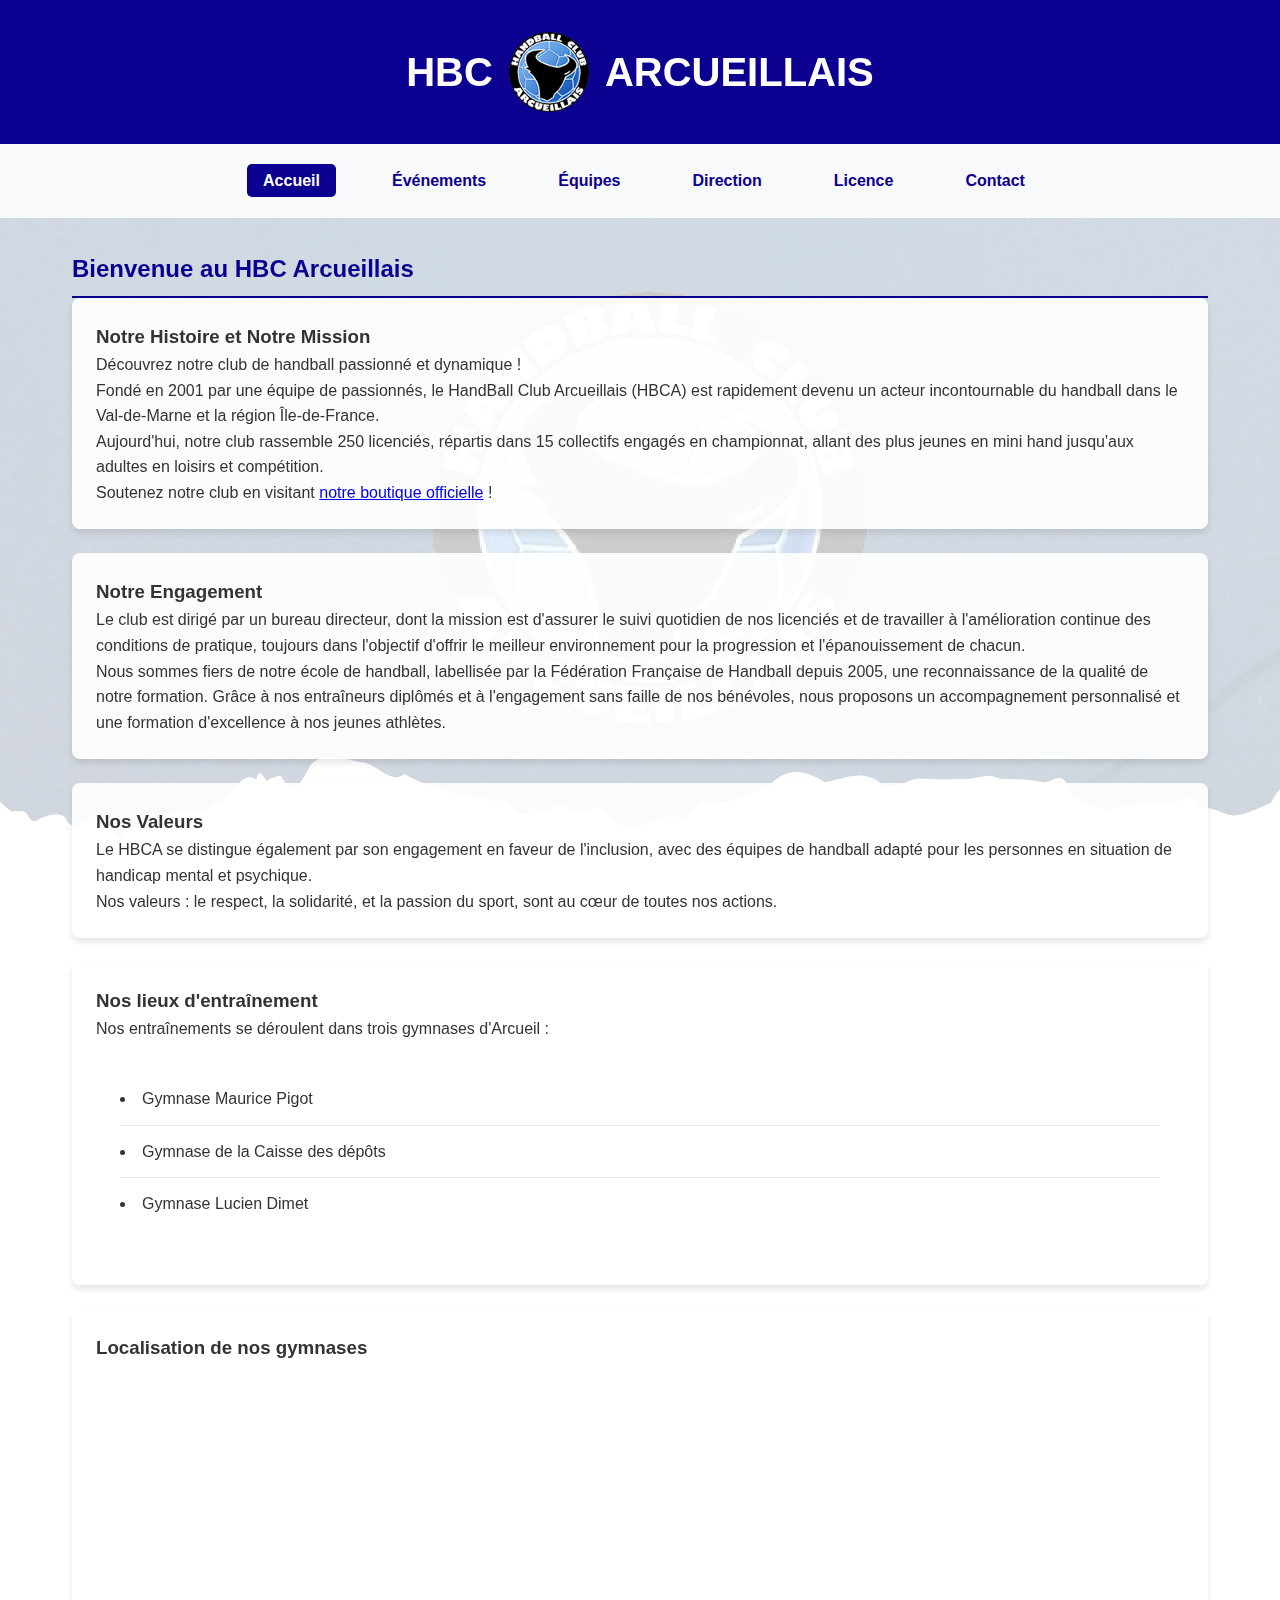
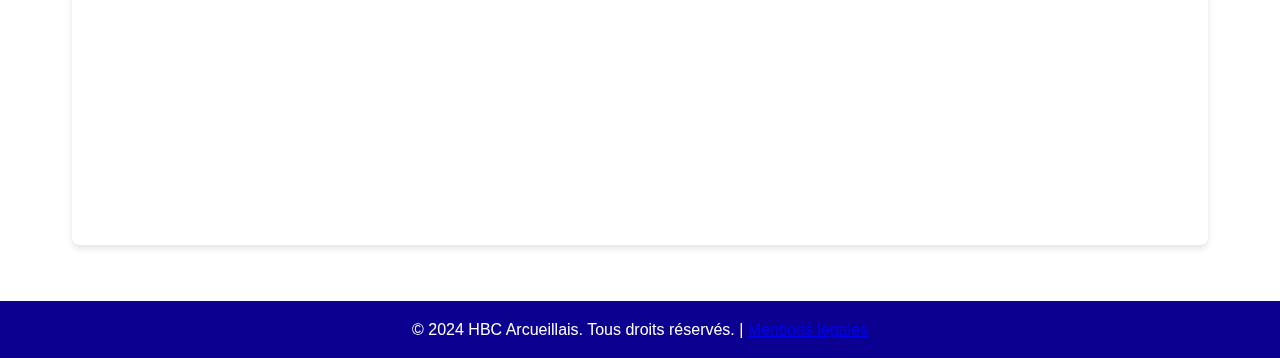
<file: index.html>
<!DOCTYPE html>
<html lang="fr">

<head>
  <meta charset="UTF-8" />
  <meta name="viewport" content="width=device-width, initial-scale=1.0" />
  <title>HBC Arcueillais - Club de Handball</title>

  <link href="./style.css" rel="stylesheet" />
  <script src="https://cdnjs.cloudflare.com/ajax/libs/jquery/3.7.1/jquery.min.js"></script>
</head>

<body>
  <header>
    <div class="header-container">
      <div class="header-content">
        <span class="header-text">HBC</span>
        <img src="hbc_arcueil.png" alt="Logo HBC Arcueil" class="header-logo" />
        <span class="header-text">ARCUEILLAIS</span>
      </div>
    </div>
  </header>
  
  <nav>
    <ul>
      <li><a href="#accueil" class="active">Accueil</a></li>
      <li><a href="#evenements">Événements</a></li>
      <li><a href="#equipes">Équipes</a></li>
      <li><a href="#direction">Direction</a></li>
      <li><a href="#licence">Licence</a></li>
      <li><a href="#contact">Contact</a></li>
    </ul>
  </nav>

  <main>
    <div id="accueil" class="tab-content active">
      <h2>Bienvenue au HBC Arcueillais</h2>

      <div class="card">
        <h3>Notre Histoire et Notre Mission</h3>
        <p>Découvrez notre club de handball passionné et dynamique !</p>
        <p>
          Fondé en 2001 par une équipe de passionnés, le HandBall Club
          Arcueillais (HBCA) est rapidement devenu un acteur incontournable du
          handball dans le Val-de-Marne et la région Île-de-France.
        </p>
        <p>
          Aujourd'hui, notre club rassemble 250 licenciés, répartis dans 15
          collectifs engagés en championnat, allant des plus jeunes en mini
          hand jusqu'aux adultes en loisirs et compétition.
        </p>
        <p class="boutique-link">
          Soutenez notre club en visitant
          <a href="https://app.grinta.eu/hbcarcueillais/adult" target="_blank" rel="noopener noreferrer">notre boutique
            officielle</a>
          !
        </p>
      </div>

      <div class="card">
        <h3>Notre Engagement</h3>
        <p>
          Le club est dirigé par un bureau directeur, dont la mission est
          d'assurer le suivi quotidien de nos licenciés et de travailler à
          l'amélioration continue des conditions de pratique, toujours dans
          l'objectif d'offrir le meilleur environnement pour la progression et
          l'épanouissement de chacun.
        </p>
        <p>
          Nous sommes fiers de notre école de handball, labellisée par la
          Fédération Française de Handball depuis 2005, une reconnaissance de
          la qualité de notre formation. Grâce à nos entraîneurs diplômés et à
          l'engagement sans faille de nos bénévoles, nous proposons un
          accompagnement personnalisé et une formation d'excellence à nos
          jeunes athlètes.
        </p>
      </div>

      <div class="card">
        <h3>Nos Valeurs</h3>
        <p>
          Le HBCA se distingue également par son engagement en faveur de
          l'inclusion, avec des équipes de handball adapté pour les personnes
          en situation de handicap mental et psychique.
        </p>
        <p>
          Nos valeurs : le respect, la solidarité, et la passion du sport,
          sont au cœur de toutes nos actions.
        </p>
      </div>

      <div class="card">
        <h3>Nos lieux d'entraînement</h3>
        <p>Nos entraînements se déroulent dans trois gymnases d'Arcueil :</p>
        <ul>
          <li>Gymnase Maurice Pigot</li>
          <li>Gymnase de la Caisse des dépôts</li>
          <li>Gymnase Lucien Dimet</li>
        </ul>
      </div>

      <div class="card">
        <h3>Localisation de nos gymnases</h3>
        <iframe
          src="https://www.google.com/maps/embed?pb=!1m16!1m12!1m3!1d10515.472729364314!2d2.3267391767211186!3d48.80642520702525!2m3!1f0!2f0!3f0!3m2!1i1024!2i768!4f13.1!2m1!1sgymnase%20arcueil!5e0!3m2!1sfr!2sfr!4v1695650784763!5m2!1sfr!2sfr"
          style="width: 100%; height: 450px; border: 0" allowfullscreen="" loading="lazy"
          referrerpolicy="no-referrer-when-downgrade">
        </iframe>
      </div>
    </div>

    <div id="evenements" class="tab-content">
      <h2>Événements du Club</h2>
      <div class="card">
        <h3>La vie événementielle au HBCA</h3>
        <p>
          Au HandBall Club Arcueillais (HBCA), chaque occasion est bonne pour
          célébrer le handball et rassembler notre communauté. Nous organisons
          une variété d'événements festifs tout au long de l'année, tels que :
        </p>
        <ul>
          <li>Le tournoi parents-enfants de la Galette</li>
          <li>Les tournois mixtes Loisirs</li>
          <li>Les matinées scolaires découvertes</li>
          <li>
            Le challenge -9 ans Henri Didon, basé sur la devise « plus vite,
            plus haut, plus fort »
          </li>
          <li>La fête annuelle du club</li>
          <li>
            Des stages durant les vacances scolaires pour les collectifs
            allant des -13 aux -18 ans
          </li>
        </ul>
        <p>
          Nos bénévoles et services civiques jouent un rôle essentiel en
          apportant un soutien quotidien à l'organisation de ces événements.
          Leur aide précieuse garantit la bonne réussite de chaque
          manifestation.
        </p>
      </div>

      <div class="card">
        <h3>Calendrier des événements</h3>
        <ul class="event-list">
          <li class="event-item">
            <img src="./img/event/galette_roi.png" alt="Tournoi de la Galette" class="event-image" />
            <div class="event-details">
              <strong>Tournoi de la Galette</strong><br />
              Date : 12 janvier 2025<br />
              Lieu : Gymnase Maurice Pigot<br />
              Description : Tournoi amical parents-enfants pour célébrer la
              nouvelle année, suivi du partage de la galette des rois.
            </div>
          </li>
          <li class="event-item">
            <img src="./img/event/centre-sportif-caisse-des-depots.jpg" alt="Stage de Printemps" class="event-image" />
            <div class="event-details">
              <strong>Stage de Printemps</strong><br />
              Date : Du 21 au 25 avril 2025<br />
              Lieu : Gymnase de la Caisse des dépôts<br />
              Description : Stage de perfectionnement pour les jeunes de 13 à
              18 ans pendant les vacances de Pâques.
            </div>
          </li>
          <li class="event-item">
            <img src="./img/event/Gymnase_pigot.png" alt="Challenge Henri Didon" class="event-image" />
            <div class="event-details">
              <strong>Challenge Henri Didon -9 ans</strong><br />
              Date : 15 mai 2025<br />
              Lieu : Complexe sportif d'Arcueil<br />
              Description : Tournoi pour les moins de 9 ans basé sur la devise
              olympique « plus vite, plus haut, plus fort ».
            </div>
          </li>
          <li class="event-item">
            <img src="./img/LOGO_HBCA.jpg" alt="Fête du Club" class="event-image" />
            <div class="event-details">
              <strong>Fête Annuelle du Club</strong><br />
              Date : 21 juin 2025<br />
              Lieu : Complexe sportif d'Arcueil<br />
              Description : Grande journée de célébration avec tournois,
              démonstrations et barbecue pour tous les membres du club.
            </div>
          </li>
          <li class="event-item">
            <img src="./img/event/citrouille.png" alt="Tournoi Halloween" class="event-image" />
            <div class="event-details">
              <strong>Tournoi Halloween</strong><br />
              Date : 31 octobre 2025<br />
              Lieu : Gymnase Lucien Dimet<br />
              Description : Tournoi déguisé pour tous les âges, avec concours
              du meilleur costume.
            </div>
          </li>
        </ul>
      </div>

      <div class="card">
        <h3>Événements à venir</h3>
        <p>
          Restez à l'écoute pour plus d'informations sur nos prochains
          événements :
        </p>
        <ul>
          <li>
            Journée portes ouvertes et forum des associations (septembre 2025)
          </li>
          <li>Tournoi mixte Loisirs (octobre 2025)</li>
          <li>Matinée scolaire découverte (novembre 2025)</li>
          <li>Téléthon (décembre 2025)</li>
          <li>Tournoi de Noël (décembre 2025)</li>
        </ul>
      </div>
    </div>
    <div id="equipes" class="tab-content">
      <div class="widget-container">
        <div class="scorenco-widget" data-widget-type="team" data-widget-id="12832">
          <div class="ldsdr"></div>
        </div>
        <script async defer src="https://widgets.scorenco.com/host/widgets.js"></script>
      </div>

      <div class="content-after-widget">
        <div class="card">
          <p>
            Nous avons aussi une équipe dédiée au hand adapté, ainsi qu'une
            équipe loisir et une équipe mini hand.
          </p>
        </div>
        <div class="card">
          <p>
            Voici les crénaux et lieux d'entrainements des différents
            collectif :
          </p>
          <div class="team-image card">
            <img src="CREINAUX.jpg" alt="Équipes HBC Arcueil" />
          </div>
        </div>
      </div>
    </div>
    <div id="direction" class="tab-content">
      <h2>Direction du club</h2>

      <div class="card">
        <h3>Bureau Directeur</h3>
        <div class="photo-grid">
          <div class="member-card">
            <div class="photo-placeholder">
              <svg xmlns="http://www.w3.org/2000/svg" viewBox="0 0 200 200">
                <rect width="200" height="200" fill="#F5F5F5" />
                <circle cx="100" cy="70" r="40" fill="#E0E0E0" />
                <rect x="70" y="120" width="60" height="80" fill="#E0E0E0" />
                <rect x="60" y="120" width="80" height="30" fill="#E0E0E0" />
              </svg>
            </div>
            <h4>Président</h4>
            <p>DENJEAN Didier</p>
          </div>

          <div class="member-card">
            <div class="photo-placeholder">
              <svg xmlns="http://www.w3.org/2000/svg" viewBox="0 0 200 200">
                <rect width="200" height="200" fill="#F5F5F5" />
                <circle cx="100" cy="70" r="40" fill="#E0E0E0" />
                <rect x="70" y="120" width="60" height="80" fill="#E0E0E0" />
                <rect x="60" y="120" width="80" height="30" fill="#E0E0E0" />
              </svg>
            </div>
            <h4>Vice-président</h4>
            <p>GENICHON Cyrille</p>
          </div>

          <div class="member-card">
            <div class="photo-placeholder">
              <svg xmlns="http://www.w3.org/2000/svg" viewBox="0 0 200 200">
                <rect width="200" height="200" fill="#F5F5F5" />
                <circle cx="100" cy="70" r="40" fill="#E0E0E0" />
                <path d="M60 120 L140 120 L150 200 L50 200 Z" fill="#E0E0E0" />
              </svg>
            </div>
            <h4>Trésorière</h4>
            <p>PALLIER Sylvie</p>
          </div>

          <div class="member-card">
            <div class="photo-placeholder">
              <svg xmlns="http://www.w3.org/2000/svg" viewBox="0 0 200 200">
                <rect width="200" height="200" fill="#F5F5F5" />
                <circle cx="100" cy="70" r="40" fill="#E0E0E0" />
                <path d="M60 120 L140 120 L150 200 L50 200 Z" fill="#E0E0E0" />
              </svg>
            </div>
            <h4>Secrétaire</h4>
            <p>PRANDI Nathalie</p>
          </div>

          <div class="member-card">
            <div class="photo-placeholder">
              <svg xmlns="http://www.w3.org/2000/svg" viewBox="0 0 200 200">
                <rect width="200" height="200" fill="#F5F5F5" />
                <circle cx="100" cy="70" r="40" fill="#E0E0E0" />
                <path d="M60 120 L140 120 L150 200 L50 200 Z" fill="#E0E0E0" />
              </svg>
            </div>
            <h4>Assistante Secrétaire</h4>
            <p>CHARPENTIER Nadège</p>
          </div>
        </div>
      </div>

      <div class="card">
        <h3>Bureau Élargi</h3>
        <div class="photo-grid">
          <div class="member-card">
            <div class="photo-placeholder">
              <svg xmlns="http://www.w3.org/2000/svg" viewBox="0 0 200 200">
                <rect width="200" height="200" fill="#F5F5F5" />
                <circle cx="100" cy="70" r="40" fill="#E0E0E0" />
                <path d="M60 120 L140 120 L150 200 L50 200 Z" fill="#E0E0E0" />
              </svg>
            </div>
            <h4>Responsable Handbar</h4>
            <p>KINDOU Sara</p>
          </div>

          <div class="member-card">
            <div class="photo-placeholder">
              <img src="img/mel.jpg" alt="Photo Melvyna Mendogo" />
            </div>
            <h4>Responsable communication événementielle / Community Manager</h4>
            <p>MENDOGO Melvyna</p>
          </div>

          <div class="member-card">
            <div class="photo-placeholder">
              <svg xmlns="http://www.w3.org/2000/svg" viewBox="0 0 200 200">
                <rect width="200" height="200" fill="#F5F5F5" />
                <circle cx="100" cy="70" r="40" fill="#E0E0E0" />
                <rect x="70" y="120" width="60" height="80" fill="#E0E0E0" />
                <rect x="60" y="120" width="80" height="30" fill="#E0E0E0" />
              </svg>
            </div>
            <h4>Chargé événementiel</h4>
            <p>VILLOUTREIX-ZELIC Elio</p>
          </div>

          <div class="member-card">
            <div class="photo-placeholder">
              <img src="img/tar.jpg" alt="Photo Melvyna Mendogo" />
            </div>
            <h4>Développeur</h4>
            <p>OUKACI Tarik</p>
          </div>

          <div class="member-card">
            <div class="photo-placeholder">
              <svg xmlns="http://www.w3.org/2000/svg" viewBox="0 0 200 200">
                <rect width="200" height="200" fill="#F5F5F5" />
                <circle cx="100" cy="70" r="40" fill="#E0E0E0" />
                <rect x="70" y="120" width="60" height="80" fill="#E0E0E0" />
                <rect x="60" y="120" width="80" height="30" fill="#E0E0E0" />
              </svg>
            </div>
            <h4>Photographe</h4>
            <p>LANEELLE Cyprien</p>
          </div>

          <div class="member-card">
            <div class="photo-placeholder">
              <svg xmlns="http://www.w3.org/2000/svg" viewBox="0 0 200 200">
                <rect width="200" height="200" fill="#F5F5F5" />
                <circle cx="100" cy="70" r="40" fill="#E0E0E0" />
                <rect x="70" y="120" width="60" height="80" fill="#E0E0E0" />
                <rect x="60" y="120" width="80" height="30" fill="#E0E0E0" />
              </svg>
            </div>
            <h4>Responsable Mécénat et Sponsoring</h4>
            <p>EDWARDS Louis</p>
          </div>

          <div class="member-card">
            <div class="photo-placeholder">
              <svg xmlns="http://www.w3.org/2000/svg" viewBox="0 0 200 200">
                <rect width="200" height="200" fill="#F5F5F5" />
                <circle cx="100" cy="70" r="40" fill="#E0E0E0" />
                <path d="M60 120 L140 120 L150 200 L50 200 Z" fill="#E0E0E0" />
              </svg>
            </div>
            <h4>Assistante Mécénat et Sponsoring</h4>
            <p>VLASENKO Anastasia</p>
          </div>

          <div class="member-card">
            <div class="photo-placeholder">
              <svg xmlns="http://www.w3.org/2000/svg" viewBox="0 0 200 200">
                <rect width="200" height="200" fill="#F5F5F5" />
                <circle cx="100" cy="70" r="40" fill="#E0E0E0" />
                <path d="M60 120 L140 120 L150 200 L50 200 Z" fill="#E0E0E0" />
              </svg>
            </div>
            <h4>Référent intégrité</h4>
            <p>BENEVOLO Gladriel</p>
          </div>

          <div class="member-card">
            <div class="photo-placeholder">
              <svg xmlns="http://www.w3.org/2000/svg" viewBox="0 0 200 200">
                <rect width="200" height="200" fill="#F5F5F5" />
                <circle cx="100" cy="70" r="40" fill="#E0E0E0" />
                <rect x="70" y="120" width="60" height="80" fill="#E0E0E0" />
                <rect x="60" y="120" width="80" height="30" fill="#E0E0E0" />
              </svg>
            </div>
            <h4>Référent intégrité</h4>
            <p>BONNESOEUR Sebastien</p>
          </div>
        </div>
      </div>
    </div>

    <div id="licence" class="tab-content">
      <h2>Obtenir une licence</h2>
      <div class="card important-note">
        <p>
          <strong>Note importante :</strong> L'adresse e-mail fournie n'est
          pas gérée automatiquement. Nous vous remercions de bien vouloir
          rester courtois dans vos échanges et de faire preuve de patience.
          Nos bénévoles traiteront votre demande dans les meilleurs délais.
        </p>
      </div>

      <div class="card">
        <h3>ÉTAPE 1 : DEMANDE D'INSCRIPTION OU DE RENOUVELLEMENT AUPRÈS DE LA FFHANDBALL</h3>
        <div class="step-content">
          <div class="renewal">
            <h4>Pour les demandes de renouvellement :</h4>
            <p>
              Envoyer un mail à
              <a href="mailto:5894056@ffhandball.net">5894056@ffhandball.net</a>
              . À réception du mail de la FFhandball, suivre le lien.
            </p>
          </div>

          <div class="new-license">
            <h4>Pour toute création de licence :</h4>
            <p>
              Merci d'envoyer un mail à
              <a href="mailto:5894056@ffhandball.net">5894056@ffhandball.net</a>
              avec :
            </p>
            <ul>
              <li>prénom, nom</li>
              <li>adresse</li>
              <li>date et lieu de naissance</li>
              <li>collectif concerné</li>
            </ul>
            <p>
              Vous recevrez un mail de la FFhandball. Vous devrez dans un 1er
              temps valider votre adresse mail via un mail de la FFhandball.
            </p>
            <p>
              ➔ Suivre le lien en cliquant sur « compléter le formulaire »
              Plusieurs étapes à suivre concernant :
            </p>
            <ol>
              <li>Identité</li>
              <li>Adresse et contact</li>
              <li>Licence</li>
              <li>
                Justificatifs (certificat médical, photo d'identité, pièce
                d'identité et l'autorisation parentale complétée et signée
                (pour les mineurs))
              </li>
              <li>Validation</li>
            </ol>
          </div>
        </div>
      </div>

      <div class="card">
        <h3>ÉTAPE 2 : RÈGLEMENT DE LA COTISATION</h3>
        <div class="step-content">
          <ol>
            <li>
              Lire le règlement intérieur et la charte du club puis compléter
              et signer ce document.
            </li>
            <li>
              Remettre votre cotisation (paiement par chèque, espèces, ou par
              coupons ANCV et bons CAF), le document d'autorisation de
              publication d'image ainsi que
              <a href="./Inscriptions-2024-2025.pdf" download="Inscriptions-2024-2025.pdf">ce document</a>
              à votre entraineur ou l'envoyer par voie postale à : Nathalie
              Prandi 1, place des musiciens 94110 Arcueil.
            </li>
          </ol>
          <p>
            Lorsque le dossier est complet et la cotisation réglée, votre
            inscription est validée par le club.
          </p>
          <p>
            La FFhandball vous enverra une confirmation par mail ainsi que
            votre licence.
          </p>
        </div>
      </div>

      <div class="card">
        <h3>Catégories et Tarifs</h3>
        <div class="table-responsive">
          <table>
            <thead>
              <tr>
                <th>Catégories</th>
                <th>Années de naissance</th>
                <th>Prix de la licence</th>
                <th>Créneaux d'entrainement</th>
              </tr>
            </thead>
            <tbody>
              <tr>
                <td data-label="Catégories">Mini-hand</td>
                <td data-label="Années de naissance">2016-2019</td>
                <td data-label="Prix de la licence">120 €</td>
                <td data-label="Créneaux d'entrainement">Samedi 10h30-12h00</td>
              </tr>
              <tr>
                <td data-label="Catégories">-11 ans F</td>
                <td data-label="Années de naissance">2014-2015</td>
                <td data-label="Prix de la licence">140 €</td>
                <td data-label="Créneaux d'entrainement">Mardi 17h30-18h45<br />Vendredi 17h30-18h45</td>
              </tr>
              <tr>
                <td data-label="Catégories">-11 ans M</td>
                <td data-label="Années de naissance">2014-2015</td>
                <td data-label="Prix de la licence">140 €</td>
                <td data-label="Créneaux d'entrainement">Mercredi 13h30-15h00<br />Vendredi 17h30-18h45</td>
              </tr>
              <tr>
                <td data-label="Catégories">-13 ans F</td>
                <td data-label="Années de naissance">2012-2013</td>
                <td data-label="Prix de la licence">140 €</td>
                <td data-label="Créneaux d'entrainement">Lundi 17h30-19h00<br />Jeudi 18h00-19h30</td>
              </tr>
              <tr>
                <td data-label="Catégories">-13 ans M</td>
                <td data-label="Années de naissance">2012-2013</td>
                <td data-label="Prix de la licence">140 €</td>
                <td data-label="Créneaux d'entrainement">Lundi 18h45-20h00<br />Jeudi 18h00-19h30</td>
              </tr>
              <tr>
                <td data-label="Catégories">-15 ans F</td>
                <td data-label="Années de naissance">2010-2011</td>
                <td data-label="Prix de la licence">150 €</td>
                <td data-label="Créneaux d'entrainement">Mardi 18h45-20h00<br />Vendredi 18h45-20h00</td>
              </tr>
              <tr>
                <td data-label="Catégories">-15 ans M</td>
                <td data-label="Années de naissance">2010-2011</td>
                <td data-label="Prix de la licence">140 €</td>
                <td data-label="Créneaux d'entrainement">Lundi 18h00-20h00<br />Mercredi 18h30-20h00</td>
              </tr>
              <tr>
                <td data-label="Catégories">-18 ans F</td>
                <td data-label="Années de naissance">2007-2009</td>
                <td data-label="Prix de la licence">160 €</td>
                <td data-label="Créneaux d'entrainement">Mardi 20h00-21h15<br />Vendredi 18h45-20h00</td>
              </tr>
              <tr>
                <td data-label="Catégories">-18 ans M</td>
                <td data-label="Années de naissance">2007-2009</td>
                <td data-label="Prix de la licence">160 €</td>
                <td data-label="Créneaux d'entrainement">Lundi 20h00-21h15<br />Jeudi 19h30-21h00</td>
              </tr>
              <tr>
                <td data-label="Catégories">Séniors F</td>
                <td data-label="Années de naissance">2006 et avant</td>
                <td data-label="Prix de la licence">180 €*</td>
                <td data-label="Créneaux d'entrainement">Mardi 20h30-23h00<br />Jeudi 21h00-23h00</td>
              </tr>
              <tr>
                <td data-label="Catégories">Séniors M</td>
                <td data-label="Années de naissance">2006 et avant</td>
                <td data-label="Prix de la licence">180 €*</td>
                <td data-label="Créneaux d'entrainement">Lundi 20h15-23h00 (SM2)<br />Mardi 21h15-23h00 (SM1)<br />Jeudi
                  20h15-23h00</td>
              </tr>
              <tr>
                <td data-label="Catégories">Loisirs</td>
                <td data-label="Années de naissance">2006 et avant</td>
                <td data-label="Prix de la licence">130 €*</td>
                <td data-label="Créneaux d'entrainement">Mardi 21h30-23h00</td>
              </tr>
              <tr>
                <td data-label="Catégories">Hand'adapté</td>
                <td data-label="Années de naissance">2009 et avant</td>
                <td data-label="Prix de la licence">120 €*</td>
                <td data-label="Créneaux d'entrainement">Samedi 14h00-16h00</td>
              </tr>
            </tbody>
          </table>
        </div>
        <p>* +40 € pour le maillot et le short de match</p>
      </div>
    </div>
    <div id="contact" class="tab-content">
      <h2>Contact</h2>
      <div class="card">
        <h3>Suivez-nous sur les réseaux sociaux</h3>
        <div class="social-links">
          <a href="https://www.instagram.com/hbcarcueillais" target="_blank" class="social-link instagram">
            <i class="fab fa-instagram"></i> Instagram
          </a>
          <a href="https://www.facebook.com/hbcarcueillais" target="_blank" class="social-link facebook">
            <i class="fab fa-facebook"></i> Facebook
          </a>
          <a href="https://www.tiktok.com/@hbcarcueillais" target="_blank" class="social-link tiktok">
            <i class="fab fa-tiktok"></i> TikTok
          </a>
        </div>
      </div>
      <div class="card">
        <h3>Contact Sponsoring</h3>
        <p>
          Pour toute demande concernant le sponsoring et les partenariats :
        </p>
        <p>
          Email :
          <a href="mailto:sponsoring@hbcarcueillais.fr">hbca.evenementiel@gmail.com</a>
        </p>
        <br>
        <h3>Contact pôle intégrité</h3>
        <p>
          Le pôle intégrité est une cellule dédiée à la protection et au bien-être de tous nos licenciés,
          particulièrement les mineurs. Il garantit un environnement sportif sain et sécurisé, et peut être
          contacté pour signaler toute situation préoccupante ou comportement inapproprié.
        </p>
        <p>
          Pour toute question relative à l'intégrité et la protection des
          mineurs :
        </p>
        <p>
          Email :
          <a href="hbca.integrite@gmail.com">hbca.integrite@gmail.com</a>
        </p>
      </div>
      <div class="card">
        <h3>Nous contacter</h3>
        <form id="contactForm">
          <div class="form-group">
            <input type="text" name="nom" id="nom" placeholder="Nom" required />
          </div>
          <div class="form-group">
            <input type="text" name="prenom" id="prenom" placeholder="Prénom" required />
          </div>
          <div class="form-group">
            <input type="text" name="sujet" id="sujet" placeholder="Sujet du message" required />
          </div>
          <div class="form-group">
            <textarea name="message" id="message" placeholder="Votre message" required></textarea>
          </div>
          <button type="submit">Envoyer</button>
        </form>
      </div>
    </div>
  </main>

  <footer>
    <p>© 2024 HBC Arcueillais. Tous droits réservés. | <a href="mentions-legales.html">Mentions légales</a></p>
    
  </footer>
  <script>
    $(document).ready(function () {
      $("nav a").click(function (e) {
        e.preventDefault();
        var tab = $(this).attr("href");
        $(".tab-content").removeClass("active");
        $(tab).addClass("active");
        $("nav a").removeClass("active");
        $(this).addClass("active");
      });

      $(document).ready(function () { $('nav a').on('click', function () { $('nav a').removeClass('active'); $(this).addClass('active'); var section = $(this).text(); var pageTitle = section + ' - HBC Arcueillais'; $('title').text(pageTitle); }); var activeSection = $('nav a.active').text(); var initialTitle = activeSection + ' - HBC Arcueillais'; $('title').text(initialTitle); });

      $("#contactForm").submit(function (e) {
        e.preventDefault();

        const nom = $("#nom").val();
        const prenom = $("#prenom").val();
        const email = $("#email").val();
        const sujet = $("#sujet").val();
        const message = $("#message").val();

        const body = `${nom} ${prenom}\n\n${message}`;

        const modal = `
              <div class="email-modal">
                  <div class="modal-content">
                      <h3>Choisissez votre client mail</h3>
                      <div class="mail-options-grid">
                          <a href="https://mail.google.com/mail/?view=cm&fs=1&to=oukaci.tarik@gmail.com&su=${encodeURIComponent(sujet)}&body=${encodeURIComponent(body)}" target="_blank" class="mail-option">
                              <i class="fab fa-google"></i>
                              Gmail
                          </a>
                          <a href="https://outlook.live.com/mail/0/deeplink/compose?to=oukaci.tarik@gmail.com&subject=${encodeURIComponent(sujet)}&body=${encodeURIComponent(body)}" target="_blank" class="mail-option">
                              <i class="fab fa-microsoft"></i>
                              Outlook
                          </a>
                          <a href="https://compose.mail.yahoo.com/?to=oukaci.tarik@gmail.com&subject=${encodeURIComponent(sujet)}&body=${encodeURIComponent(body)}" target="_blank" class="mail-option">
                              <i class="fab fa-yahoo"></i>
                              Yahoo
                          </a>
                          <a href="mailto:oukaci.tarik@gmail.com?subject=${encodeURIComponent(sujet)}&body=${encodeURIComponent(body)}" class="mail-option">
                              <i class="fas fa-at"></i>
                              Client par défaut
                          </a>
                      </div>
                      <button class="close-modal">
                          <i class="fas fa-times">X</i>
                      </button>
                  </div>
              </div>`;

        $("body").append(modal);

        $(".close-modal").click(function () {
          $(".email-modal").remove();
        });
      });
    });
  </script>
</body>

</html>
</file>
<file: style.css>
/* Ajoutez ceci tout en haut de votre CSS */
* {
    margin: 0;
    padding: 0;
    box-sizing: border-box;
}
/* Variables */
:root {
    --primary-color: #0b008f;
    --secondary-color: #ffffff;
    --accent-color: #f8f9fa;
    --text-color: #333;
    --border-color: #ddd;
    --card-padding: 1rem;
    --border-radius: 8px;
    --transition-speed: 0.3s;
    --gap-size: 1rem;
}

/* Remplacez votre style body actuel par celui-ci */
body {
    font-family: 'Arial', sans-serif;
    line-height: 1.6;
    margin: 0;
    padding: 0;
    color: var(--text-color);
    display: flex;
    flex-direction: column;
    min-height: 100vh;
    width: 100%;                /* Ajouté */
    overflow-x: hidden;         /* Ajouté */
    position: relative;         /* Ajouté */
    background-image: url('img/LOGO_HBCA.jpg');
    background-size: cover;
    background-position: center;
    background-attachment: fixed;
    background-repeat: no-repeat;
}

/* Et ajoutez cette règle pour html juste avant body */
html {
    width: 100%;
    overflow-x: hidden;
    margin: 0;
    padding: 0;
}

body::before {
    content: "";
    position: fixed;
    top: 0;
    left: 0;
    width: 100%;
    height: 100%;
    background-color: rgba(255, 255, 255, 0.8);
    z-index: -1;
}

/* Header styles */
header {
    background-color: var(--primary-color);
    color: var(--secondary-color);
    padding: 2rem 0;
    box-shadow: 0 2px 4px rgba(0, 0, 0, 0.1);
    text-align: center;
}

.header-container {
    display: flex;
    flex-direction: column;
    align-items: center;
}

.header-content {
    display: flex;
    justify-content: center;
    align-items: center;
    gap: 1rem;
}

.header-text {
    font-size: 2.5rem;
    font-weight: bold;
    color: white;
}

.header-logo {
    height: 5rem;
    width: auto;
}

footer {
    background-color: var(--primary-color);
    color: var(--secondary-color);
    text-align: center;
    padding: 1rem 0;
    width: 100%;
    flex-shrink: 0; /* Empêche le footer de rétrécir */
    margin-top: auto; /* Le pousse en bas */
}

/* Navigation styles */
nav {
    background-color: var(--accent-color);
    padding: 1rem 0;
    position: sticky;
    top: 0;
    z-index: 100;
}

nav ul {
    list-style-type: none;
    padding: 0;
    display: flex;
    justify-content: center;
    flex-wrap: wrap;
    margin: 0;
}

nav ul li {
    margin: 0.5rem 1rem;
}

nav ul li a {
    text-decoration: none;
    color: var(--primary-color);
    font-weight: bold;
    padding: 0.5rem 1rem;
    border-radius: 5px;
    transition: background-color 0.3s ease;
}

nav ul li a:hover,
nav ul li a.active {
    background-color: var(--primary-color);
    color: var(--secondary-color);
}

/* Main content styles */
main {
    padding: 2rem;
    max-width: 1200px;
    margin: 0 auto;
    flex: 1;
}

/* Style de base pour tous les tab-content */
.tab-content {
    display: none;
}

.tab-content.active {
    display: block;
}

h2 {
    color: var(--primary-color);
    border-bottom: 2px solid var(--primary-color);
    padding-bottom: 0.5rem;
}
/* Style général pour les listes (mode desktop) */
ul, ol {
    list-style-position: inside;
    margin: 1rem 0;
    padding-left: 1rem;
}

li {
    margin: 0.5rem 0;
    line-height: 1.6;
    padding-left: 0.5rem;
}
/* Card styles */
.card {
    background-color: rgba(255, 255, 255, 0.9);
    border-radius: 8px;
    box-shadow: 0 4px 6px rgba(0, 0, 0, 0.1);
    padding: 1.5rem;
    margin-bottom: 1.5rem;
}

/* Style pour les listes dans les cards */
.card ul, 
.card ol {
    background: rgba(255, 255, 255, 0.5);
    border-radius: 6px;
    padding: 1rem 1.5rem;
    margin: 1rem 0;
}

.card li {
    border-bottom: 1px solid rgba(0, 0, 0, 0.1);
    padding: 0.8rem 0;
    margin: 0;
}

.card li:last-child {
    border-bottom: none;
}


/* Event styles */
.event-list {
    list-style-type: none;
    padding: 0;
}

.event-item {
    display: flex;
    margin-bottom: 20px;
    border: 1px solid #ddd;
    border-radius: 5px;
    overflow: hidden;
}

.event-image {
    width: 300px;
    height: 200px;
    object-fit: cover;
}

.event-details {
    padding: 15px;
    flex: 1;
}

/* Direction section */
#direction {
    max-width: 1200px; /* Augmenté de 1200px par défaut */
    margin: 0 auto;
    padding: 0 2rem;
}

#direction .photo-grid {
    display: grid;
    gap: var(--gap-size);
    grid-template-columns: repeat(auto-fit, minmax(250px, 1fr));
    padding: var(--card-padding);
}

#direction .member-card {
    display: flex;
    flex-direction: column;
    align-items: center;
    text-align: center;
    padding: var(--card-padding);
    border: 1px solid var(--border-color);
    border-radius: var(--border-radius);
    background: var(--secondary-color);
    transition: transform var(--transition-speed);
}

#direction .member-card:hover {
    transform: translateY(-5px);
    box-shadow: 0 5px 15px rgba(0, 0, 0, 0.1);
}

#direction .photo-placeholder {
    width: 100%;
    max-width: 200px;
    aspect-ratio: 1;
    margin-bottom: 1rem;
    border-radius: calc(var(--border-radius) / 2);
    overflow: hidden;
}

#direction .photo-placeholder img {
    width: 100%;
    height: 100%;
    object-fit: cover;
    transition: transform var(--transition-speed);
}

#direction .member-card h4 {
    margin: 0.5rem 0;
    color: var(--primary-color);
    font-size: clamp(1rem, 2vw, 1.25rem);
}

#direction .member-card p {
    margin: 0;
    color: var(--text-color);
    font-size: clamp(0.875rem, 1.5vw, 1rem);
}

#equipes {
    width: 100%;
    max-width: 1200px;
    margin: 0 auto;
    position: relative;
    padding: 0 2rem;
    box-sizing: border-box;
}

.widget-container {
    width: 100%;
    min-height: 500px;
    overflow: hidden;
    margin: 0 0 2rem 0;
    box-sizing: border-box;
}

/* Modification du content-after-widget */
.content-after-widget {
    width: 100%;
    max-width: 1200px;
    margin: 0 auto;
    box-sizing: border-box;
}

.content-after-widget .card {
    width: 96%; /* Modifié de 95% à 96% pour plus de cohérence */
    margin-bottom: 2rem;
    margin-left: auto;    /* Ajouté pour centrer la carte */
    margin-right: auto;   /* Ajouté pour centrer la carte */
}

.team-image.card {
    padding: 0;
    overflow: hidden;
    display: flex;          /* Ajoute display flex */
    justify-content: center; /* Centre horizontalement */
    align-items: center;     /* Centre verticalement */
    margin: 0 auto;
    
}

.team-image.card img {
    width: auto;            /* Change width: 100% en auto */
    max-width: 80%;        /* Ajoute max-width pour éviter le débordement */
    height: auto;
    display: block;
}

/* Licence section */
#licence {
    padding: 2rem;
}

.important-note {
    background-color: #ffffcc;
    padding: 15px;
    margin-bottom: 20px;
    border-radius: 5px;
    font-size: 0.9em;
}

.step-content {
    margin-top: 15px;
}

.renewal,
.new-license {
    margin-bottom: 20px;
}

/* Table styles */
.table-responsive {
    overflow-x: auto;
    margin-bottom: 1rem;
}

table {
    width: 100%;
    border-collapse: collapse;
}

th, td {
    padding: 12px;
    text-align: left;
    border: 1px solid var(--border-color);
}

th {
    background-color: var(--primary-color);
    color: var(--secondary-color);
}

tr:nth-child(even) {
    background-color: rgba(0, 0, 0, 0.02);
}

/* Contact section */
#contact {
    padding: 2rem;
}

.social-links {
    display: flex;
    justify-content: center;
    gap: 1rem;
    flex-wrap: wrap;
}

.social-link {
    display: inline-flex;
    align-items: center;
    padding: 0.75rem 1.5rem;
    text-decoration: none;
    color: white;
    border-radius: 50px;
    transition: transform 0.3s ease;
}

.social-link:hover {
    transform: translateY(-3px);
}

.instagram {
    background: linear-gradient(45deg, #f09433, #e6683c, #dc2743, #cc2366, #bc1888);
}

.facebook {
    background-color: #1877f2;
}

.tiktok {
    background-color: #000;
}

/* Forms */
form {
    display: grid;
    gap: 1rem;
}

.form-group {
    display: flex;
    flex-direction: column;
}

.form-group input,
.form-group textarea {
    padding: 0.75rem;
    border: 1px solid var(--border-color);
    border-radius: 5px;
    font-size: 1rem;
}

.form-group textarea {
    min-height: 150px;
    resize: vertical;
}

button[type="submit"] {
    background-color: var(--primary-color);
    color: white;
    padding: 0.75rem 1.5rem;
    border: none;
    border-radius: 50px;
    cursor: pointer;
    transition: background-color var(--transition-speed);
}

button[type="submit"]:hover {
    background-color: #003f88;
}


/* Responsive styles */
@media (max-width: 768px) {
    .header-content {
        flex-direction: column;
    }

    .header-text {
        font-size: 2rem;
    }

    main {
        padding: 1rem;
    }

    .event-item {
        flex-direction: column;
    }

    .event-image {
        width: 100%;
    }

    #equipes .widget-container {
        height: 500px;
        margin-bottom: 2rem;
    }
    #equipes .card {
        margin: 1rem 0;
        padding: 1rem;
    }
    form {
        grid-template-columns: 1fr;
    }

    .table-responsive table {
        display: block;
        width: 100%;
    }

    .table-responsive td {
        display: block;
    }

    .table-responsive td::before {
        content: attr(data-label);
        font-weight: bold;
        display: block;
    }
}

@media (max-width: 480px) {
    body {
        background-size: auto 100vh; /* Force l'image à prendre la hauteur de l'écran */
        background-position: center;
        background-attachment: scroll; /* Meilleure performance sur mobile */
    }
    header, nav, footer, main {
        width: 100%;
        left: 0;
        right: 0;
        margin-left: 0;
        margin-right: 0;
        padding-left: 0;
        padding-right: 0;
        box-sizing: border-box;
        position: relative;
    }
 
    main {
        padding: 1rem;
        width: 100%;
    }
 
    body {
        min-width: 100%;
        width: 100%;
    }
 
    .header-content, 
    .header-container,
    nav ul,
    .card {
        width: 100%;
        max-width: 100%;
        margin-left: 0;
        margin-right: 0;
        padding-left: 1rem;
        padding-right: 1rem;
        box-sizing: border-box;
        position: relative;
    }
 
    /* Correction pour les liens sociaux */
    .social-links {
        width: 100%;
        display: flex;
        flex-direction: column;
        gap: 1rem;
        padding: 1rem;
        margin: 0;
        box-sizing: border-box;
    }
 
    .social-link {
        width: 100%;
        margin: 0;
        display: flex;
        justify-content: center;
        padding: 1rem;
        text-align: center;
    }
 
    .instagram,
    .facebook,
    .tiktok {
        width: 100%;
        box-sizing: border-box;
    }
 
    /* Nouveau style pour le tableau responsive */
    .table-responsive {
        margin: 0;
        padding: 0;
        width: 100%;
    }
 
    .table-responsive table,
    .table-responsive thead,
    .table-responsive tbody,
    .table-responsive tr,
    .table-responsive th,
    .table-responsive td {
        display: block;
        width: 100%;
        box-sizing: border-box;
    }
 
    .table-responsive thead {
        display: none;
    }
 
    .table-responsive tr {
        margin-bottom: 1rem;
        background: #fff;
        border-radius: 8px;
        box-shadow: 0 2px 4px rgba(0,0,0,0.1);
    }
 
    .table-responsive td {
        position: relative;
        padding: 1rem;
        padding-left: 50%;
        min-height: 1rem;
        border: none;
        border-bottom: 1px solid #eee;
        font-size: 0.9rem;
    }
 
    .table-responsive td:last-child {
        border-bottom: none;
    }
 
    .table-responsive td::before {
        content: attr(data-label);
        position: absolute;
        left: 0.8rem;
        width: 45%;
        padding-right: 5px;
        font-weight: bold;
        color: var(--primary-color);
        white-space: normal;
        overflow: visible;
        text-overflow: clip;
        font-size: 0.9rem;
        line-height: 1.2;
    }
 
    /* Style spécifique pour les créneaux d'entrainement */
    .table-responsive td[data-label="Créneaux d'entrainement"] {
        padding-left: 1rem;
        padding-top: 3.5rem;
    }
 
    .table-responsive td[data-label="Créneaux d'entrainement"]::before {
        top: 1rem;
        width: 90%;
    }

    ul, ol {
        padding-left: 0.5rem;
        margin: 0.8rem 0;
    }

    li {
        margin: 0.4rem 0;
        padding-left: 0.3rem;
    }

    .card ul, 
    .card ol {
        padding: 0.8rem;
    }

    .card li {
        padding: 0.6rem 0;
    }

 }
/* Print styles */
@media print {
    body {
        background: none;
    }

    main {
        width: 100%;
        max-width: none;
    }

    .card {
        break-inside: avoid;
        page-break-inside: avoid;
    }
}
</file>
